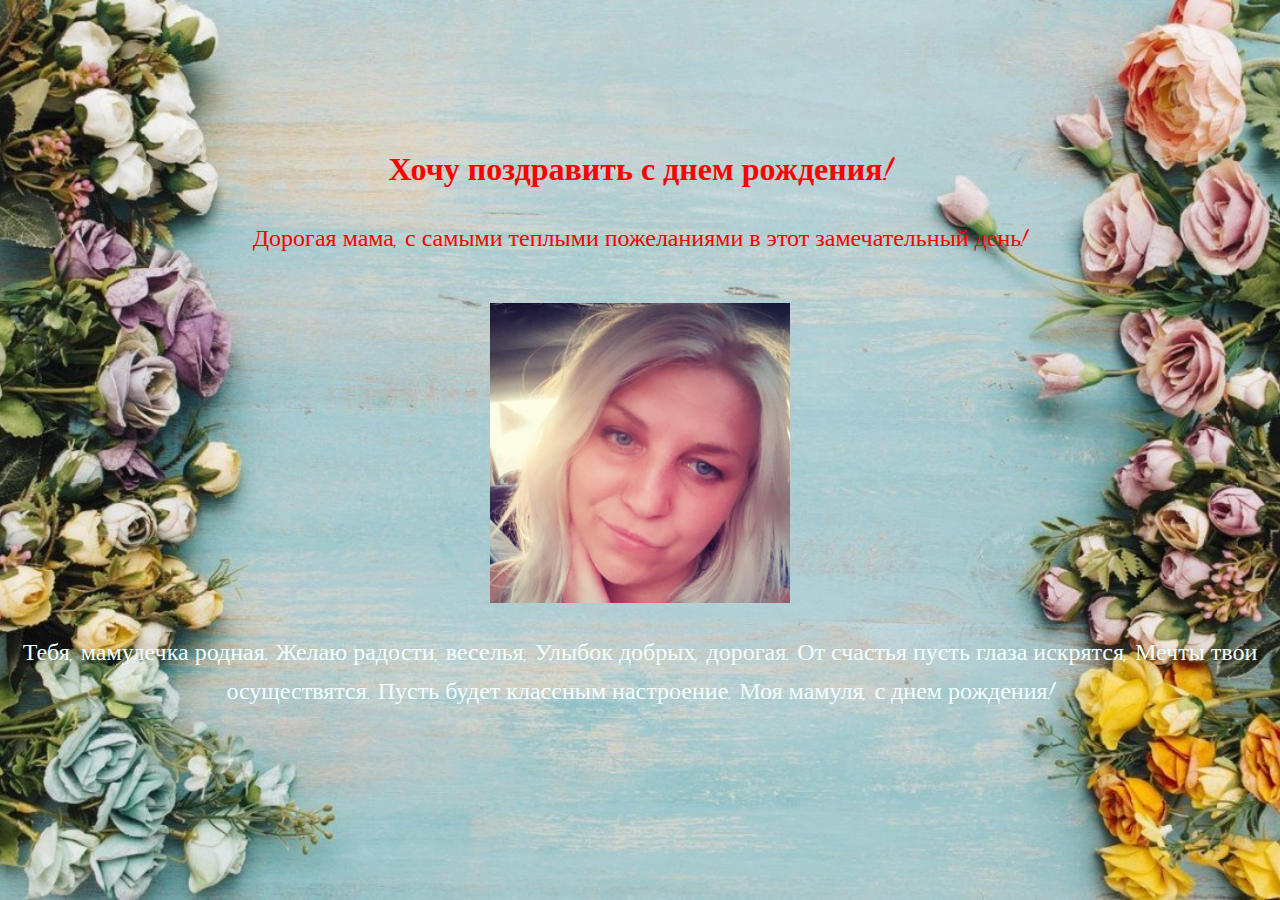
<file: index.html>
<!DOCTYPE html>
<html lang="en">
<head>
  <meta charset="UTF-8">
  <title>Поздравление с Днем Рождения!</title>
  <link rel="stylesheet" href="assets/CSS/style.css">
  <link href="https://fonts.googleapis.com/css2?family=Dancing+Script:wght@400;700&display=swap" rel="stylesheet">
</head>
<body>
  <div class="container">
    <div class="intro">
        <div id="text1" class="intro__title">
            <h1>Хочу поздравить с днем рождения!</h1>
        </div>
        <div id="text2" class="birthday-message">
          <p>Дорогая мама, с самыми теплыми пожеланиями в этот замечательный день!</p>
        </div>
    
        <div class="mather__img">
            <img src="assets/images/photo_2023-08-26_16-47-42.jpg" alt="Мама" width="300">
        </div>
        
        <div class="birthday-message birthday-message--down__text">
            <p>
                Тебя, мамулечка родная.
                Желаю радости, веселья,
                Улыбок добрых, дорогая.
                
                От счастья пусть глаза искрятся,
                Мечты твои осуществятся.
                Пусть будет классным настроение.
                Моя мамуля, с днем рождения!
            </p>
        </div>
    </div>
  </div>
  <script src="assets/js/app.js"></script>
</body>
</html>
</file>
<file: assets/CSS/style.css>
body {
  font-family: 'Dancing Script', cursive;
  text-align: center;
  background-color: #f5f5f5;
  margin: 0;
  padding: 0;
  line-height: 1.6;
}

*,
*:before,
*:after{
   box-sizing: border-box;
}

h1, h2, h3, h4, h5, h6{
   margin: 0;
}

hr {
  display: block;
  width: 100%;
  height: 1px;
  margin: 40px 0;

  border: 0;
  background-color: #fff;
}

.container {
  width: 100%;
  margin: 0 auto;
}

.intro{
  display: flex;
  flex-direction: column;
  justify-content: center;
  width: 100%;
  height: 100vh;
  min-height: 870px;
  position: relative;

  background: url("../images/intro.jpg") center no-repeat;
  background-size: cover;
  -webkit-background-size: cover;
}

.intro__title{
  transition: color 0.5s ease-in-out;
}

.birthday-message {
  font-size: 24px;
  color: #333;
  margin-bottom: 20px;
  transition: color 0.5s ease-in-out;
}

.birthday-message--down__text{
  font-size: 24px;
  color: azure;
}
</file>
